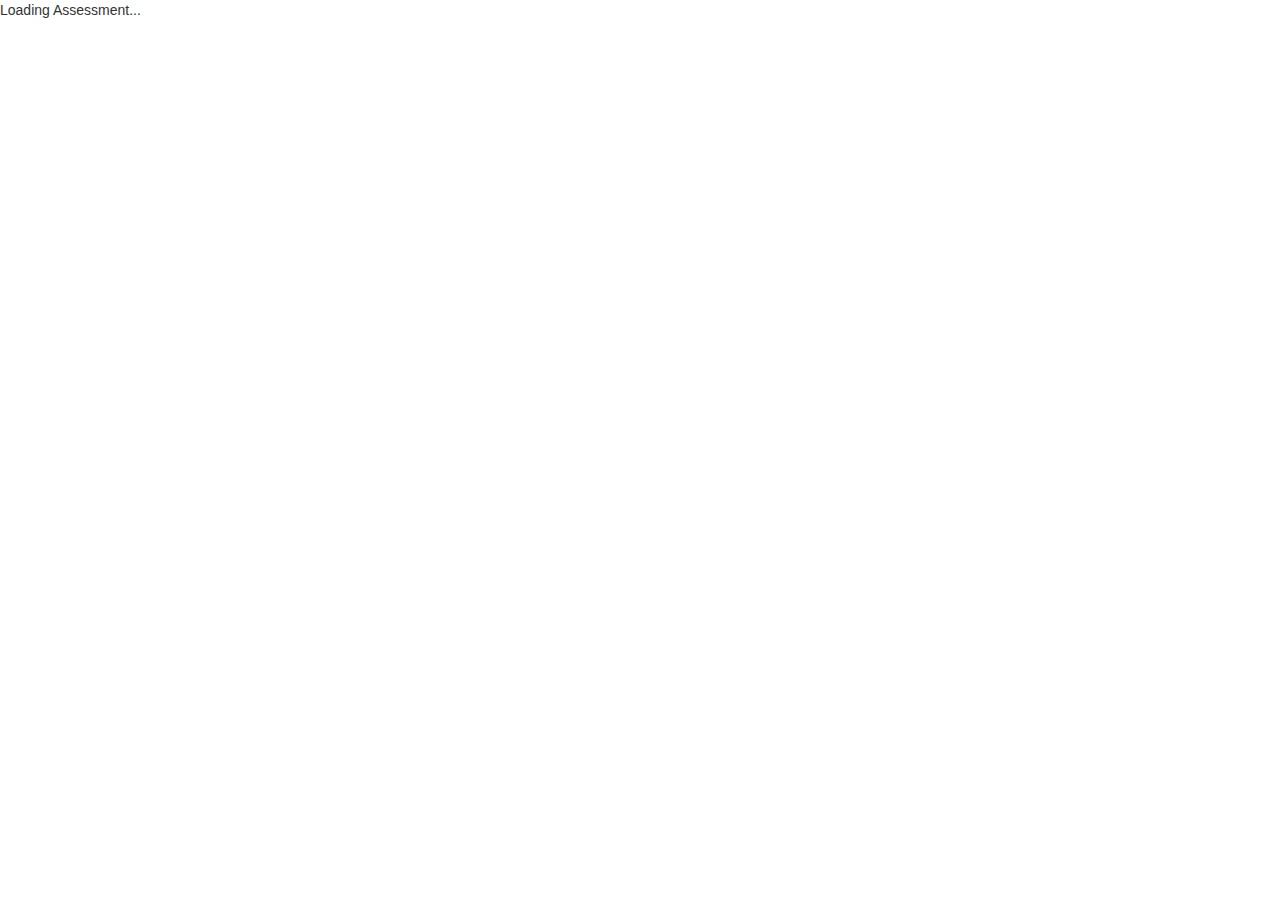
<file: src/index.html>
<!doctype html>
<html>
<head>
  <meta charset="utf-8">
  <title>Web Developer Skills Assessment</title>
  <base href="/">

  <meta name="viewport" content="width=device-width, initial-scale=1">
  <link rel="stylesheet" href="https://unpkg.com/bootstrap@3.3.7/dist/css/bootstrap.min.css">
  <link rel="icon" type="image/x-icon" href="favicon.ico">
</head>
<body>
  <app-root>Loading Assessment...</app-root>
</body>
</html>
</file>
